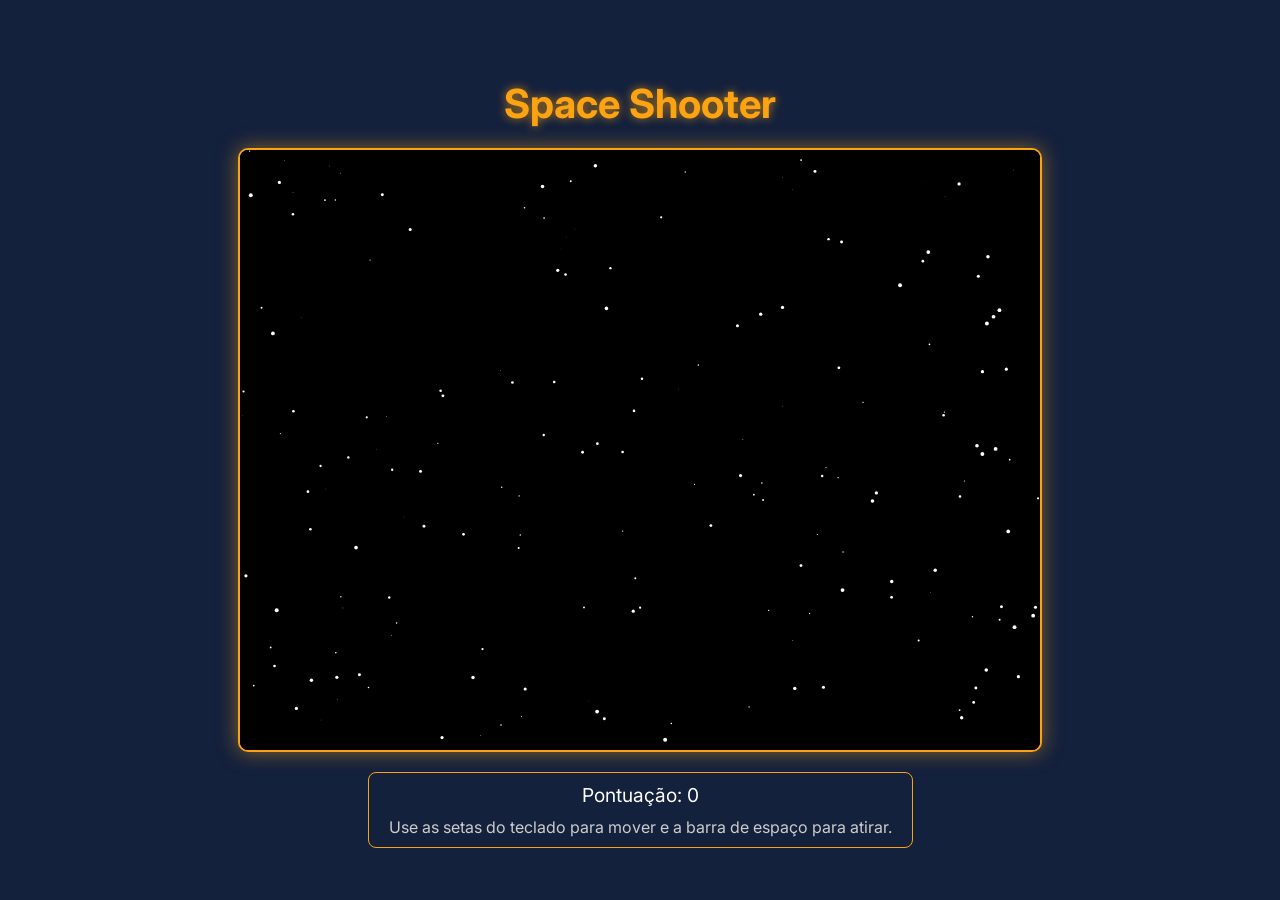
<file: meu_jogo/jogo_nave/index.html>
<!DOCTYPE html>
<html lang="pt-br">
<head>
    <meta charset="UTF-8">
    <meta name="viewport" content="width=device-width, initial-scale=1.0">
    <title>Space Shooter</title>
    <link rel="preconnect" href="https://fonts.googleapis.com">
    <link rel="preconnect" href="https://fonts.gstatic.com" crossorigin>
    <link href="https://fonts.googleapis.com/css2?family=Inter:wght@400;700&display=swap" rel="stylesheet">
    <style>
        :root {
            --primary-color: #fca311;
            --secondary-color: #14213d;
            --background-color: #000;
        }

        body {
            background-color: var(--secondary-color);
            color: white;
            font-family: 'Inter', sans-serif;
            display: flex;
            flex-direction: column;
            justify-content: center;
            align-items: center;
            height: 100vh;
            margin: 0;
            overflow: hidden;
            text-align: center;
        }

        h1 {
            font-size: 2.5rem;
            color: var(--primary-color);
            text-shadow: 0 0 10px rgba(252, 163, 17, 0.7);
            animation: pulse 2s infinite;
            margin-bottom: 20px;
        }

        @keyframes pulse {
            0%, 100% {
                transform: scale(1);
            }
            50% {
                transform: scale(1.05);
            }
        }

        canvas {
            border: 2px solid var(--primary-color);
            background-color: var(--background-color);
            box-shadow: 0 0 20px rgba(252, 163, 17, 0.5);
            border-radius: 10px;
        }

        #game-info {
            margin-top: 20px;
            font-size: 1.2rem;
            background-color: rgba(20, 33, 61, 0.7);
            padding: 10px 20px;
            border-radius: 8px;
            border: 1px solid var(--primary-color);
        }

        #instructions {
            margin-top: 10px;
            font-size: 1rem;
            color: #ccc;
        }

        .modal {
            display: none;
            position: fixed;
            z-index: 10;
            left: 0;
            top: 0;
            width: 100%;
            height: 100%;
            background-color: rgba(0, 0, 0, 0.7);
            justify-content: center;
            align-items: center;
        }

        .modal-content {
            background-color: var(--secondary-color);
            padding: 30px;
            border-radius: 10px;
            border: 2px solid var(--primary-color);
            text-align: center;
            box-shadow: 0 0 25px rgba(252, 163, 17, 0.7);
            animation: fadeIn 0.5s ease-in-out;
        }

        @keyframes fadeIn {
            from { opacity: 0; transform: scale(0.9); }
            to { opacity: 1; transform: scale(1); }
        }

        .modal-content h2 {
            font-size: 2rem;
            margin: 0 0 15px;
        }

        .modal-content p {
            font-size: 1.2rem;
            margin-bottom: 20px;
        }

        .modal-content button {
            background-color: var(--primary-color);
            color: var(--secondary-color);
            border: none;
            padding: 12px 25px;
            border-radius: 5px;
            cursor: pointer;
            font-size: 1.1rem;
            font-weight: bold;
            transition: background-color 0.3s ease, transform 0.2s ease;
        }

        .modal-content button:hover {
            background-color: #ffb74d;
            transform: translateY(-2px);
        }
    </style>
</head>
<body>
    <h1>Space Shooter</h1>
    <canvas id="gameCanvas" width="800" height="600"></canvas>
    <div id="game-info">
        <div id="score">Pontuação: 0</div>
        <div id="instructions">Use as setas do teclado para mover e a barra de espaço para atirar.</div>
    </div>

    <!-- Modal para a tela de fim de jogo -->
    <div id="gameOverModal" class="modal">
        <div class="modal-content">
            <h2>Fim de Jogo!</h2>
            <p id="finalScore"></p>
            <button id="restartButton">Jogar Novamente</button>
        </div>
    </div>

    <script>
        // Variáveis globais do jogo
        const canvas = document.getElementById('gameCanvas');
        const ctx = canvas.getContext('2d');
        const gameWidth = canvas.width;
        const gameHeight = canvas.height;

        let player;
        let projectiles = [];
        let enemies = [];
        let score = 0;
        let gameOver = false;
        let lastEnemySpawnTime = 0;
        const enemySpawnInterval = 1000; // Milissegundos

        const keys = {};

        // Variáveis para as imagens
        const playerImage = new Image();
        playerImage.src = 'https://e7.pngegg.com/pngimages/586/793/png-clipart-spacecraft-sprite-2d-computer-graphics-clash-of-tanks-two-dimensional-space-sprite-3d-computer-graphics-spacecraft.png';
        const projectileImage = new Image();
        projectileImage.src = 'https://placehold.co/4x10/00ff00/00ff00';
        const enemyImage = new Image();
        enemyImage.src = 'https://i.pinimg.com/originals/84/1f/39/841f39ac405ff3d8cc2c0be00fcfbb98.gif';

        let imagesLoaded = 0;
        const totalImages = 3;

        const onImageLoad = () => {
            imagesLoaded++;
            if (imagesLoaded === totalImages) {
                initGame();
            }
        };

        playerImage.onload = onImageLoad;
        projectileImage.onload = onImageLoad;
        enemyImage.onload = onImageLoad;
        
        // Em caso de falha no carregamento da imagem, ainda tentamos iniciar o jogo
        playerImage.onerror = onImageLoad;
        projectileImage.onerror = onImageLoad;
        enemyImage.onerror = onImageLoad;

        // Configurações do fundo estrelado
        const stars = [];
        const numStars = 200;
        for (let i = 0; i < numStars; i++) {
            stars.push({
                x: Math.random() * gameWidth,
                y: Math.random() * gameHeight,
                size: Math.random() * 2,
                speed: Math.random() * 0.5 + 0.1
            });
        }

        // Classe para o jogador (nave)
        class Player {
            constructor(x, y, width, height) {
                this.x = x;
                this.y = y;
                this.width = width;
                this.height = height;
                this.speed = 5;
            }

            // Desenha a nave do jogador
            draw() {
                ctx.drawImage(playerImage, this.x, this.y, this.width, this.height);
            }

            // Atualiza a posição da nave
            update() {
                if (keys['ArrowLeft'] && this.x > 0) {
                    this.x -= this.speed;
                }
                if (keys['ArrowRight'] && this.x < gameWidth - this.width) {
                    this.x += this.speed;
                }
                if (keys['ArrowUp'] && this.y > 0) {
                    this.y -= this.speed;
                }
                if (keys['ArrowDown'] && this.y < gameHeight - this.height) {
                    this.y += this.speed;
                }
            }

            // Cria um novo projétil
            shoot() {
                projectiles.push(new Projectile(this.x + this.width / 2 - 2, this.y, 4, 10));
            }
        }

        // Classe para os projéteis
        class Projectile {
            constructor(x, y, width, height) {
                this.x = x;
                this.y = y;
                this.width = width;
                this.height = height;
                this.speed = 7;
            }

            // Desenha o projétil
            draw() {
                ctx.drawImage(projectileImage, this.x, this.y, this.width, this.height);
            }

            // Atualiza a posição do projétil
            update() {
                this.y -= this.speed;
            }
        }

        // Classe para os inimigos
        class Enemy {
            constructor(x, y, width, height) {
                this.x = x;
                this.y = y;
                this.width = width;
                this.height = height;
                this.speed = Math.random() * 2 + 1; // Velocidade aleatória
            }

            // Desenha o inimigo
            draw() {
                ctx.drawImage(enemyImage, this.x, this.y, this.width, this.height);
            }

            // Atualiza a posição do inimigo
            update() {
                this.y += this.speed;
            }
        }

        // Função para desenhar o fundo de estrelas
        function drawBackground() {
            ctx.fillStyle = '#000';
            ctx.fillRect(0, 0, gameWidth, gameHeight);

            ctx.fillStyle = 'white';
            stars.forEach(star => {
                ctx.beginPath();
                ctx.arc(star.x, star.y, star.size, 0, Math.PI * 2);
                ctx.fill();
                star.y += star.speed;

                if (star.y > gameHeight) {
                    star.y = 0;
                    star.x = Math.random() * gameWidth;
                }
            });
        }

        // Função para detecção de colisão
        function checkCollision(obj1, obj2) {
            return obj1.x < obj2.x + obj2.width &&
                   obj1.x + obj1.width > obj2.x &&
                   obj1.y < obj2.y + obj2.height &&
                   obj1.y + obj1.height > obj2.y;
        }

        // Função para a tela de fim de jogo
        function showGameOver() {
            gameOver = true;
            document.getElementById('gameOverModal').style.display = 'flex';
            document.getElementById('finalScore').innerText = `Sua pontuação final foi: ${score}`;
        }

        // Função principal do jogo
        function gameLoop(timestamp) {
            if (gameOver) {
                return;
            }

            // Limpa o canvas
            ctx.clearRect(0, 0, gameWidth, gameHeight);

            drawBackground();

            // Atualiza e desenha o jogador
            player.update();
            player.draw();

            // Gerencia os inimigos
            if (timestamp - lastEnemySpawnTime > enemySpawnInterval) {
                enemies.push(new Enemy(Math.random() * (gameWidth - 50), -50, 40, 40));
                lastEnemySpawnTime = timestamp;
            }

            // Atualiza e desenha os projéteis
            projectiles = projectiles.filter(p => {
                p.update();
                p.draw();
                return p.y > 0;
            });

            // Define o preenchimento para diminuir a área da "hitbox" do inimigo
            const hitboxPadding = 15;

            // Atualiza e desenha os inimigos, verificando colisões
            enemies = enemies.filter(enemy => {
                enemy.update();
                enemy.draw();

                // Cria uma "hitbox" menor para o inimigo para uma colisão mais precisa
                const enemyHitbox = {
                    x: enemy.x + hitboxPadding,
                    y: enemy.y + hitboxPadding,
                    width: enemy.width - hitboxPadding * 2,
                    height: enemy.height - hitboxPadding * 2
                };

                // Colisão entre projétil e inimigo
                const hitByProjectile = projectiles.some((p, pIndex) => {
                    if (checkCollision(p, enemyHitbox)) {
                        projectiles.splice(pIndex, 1); // Remove o projétil
                        score += 10;
                        document.getElementById('score').innerText = `Pontuação: ${score}`;
                        return true;
                    }
                    return false;
                });

                // Colisão entre jogador e inimigo
                if (checkCollision(player, enemyHitbox)) {
                    showGameOver();
                }
                
                // Remove inimigos que saíram da tela ou foram atingidos
                return !hitByProjectile && enemy.y < gameHeight;
            });

            requestAnimationFrame(gameLoop);
        }

        // Inicializa o jogo
        function initGame() {
            player = new Player(gameWidth / 2 - 25, gameHeight - 70, 50, 50);
            projectiles = [];
            enemies = [];
            score = 0;
            gameOver = false;
            document.getElementById('score').innerText = `Pontuação: ${score}`;
            document.getElementById('gameOverModal').style.display = 'none';
            lastEnemySpawnTime = 0;
            requestAnimationFrame(gameLoop);
        }

        // Event Listeners
        window.addEventListener('keydown', (e) => {
            keys[e.key] = true;
            if (e.key === ' ' && !gameOver) {
                player.shoot();
            }
        });

        window.addEventListener('keyup', (e) => {
            keys[e.key] = false;
        });

        document.getElementById('restartButton').addEventListener('click', () => {
            initGame();
        });

    </script>
</body>
</html>
</file>
